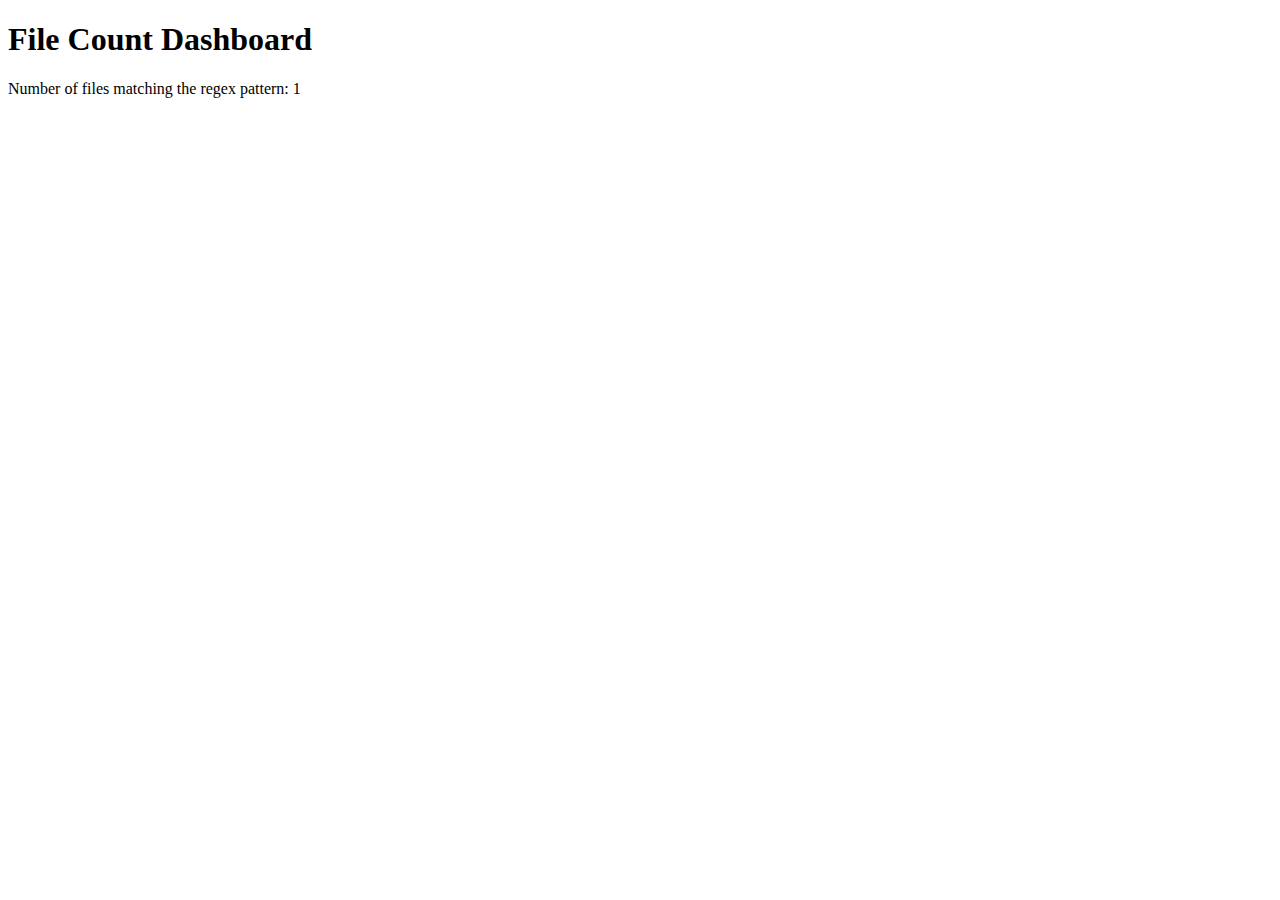
<file: index.html>
<!DOCTYPE html>
<html>
<head>
    <title>File Count Dashboard</title>
</head>
<body>
    <h1>File Count Dashboard</h1>
    <p>Number of files matching the regex pattern: <span id="fileCount">Loading...</span></p>
    <script src="script.js"></script>
</body>
</html>
</file>
